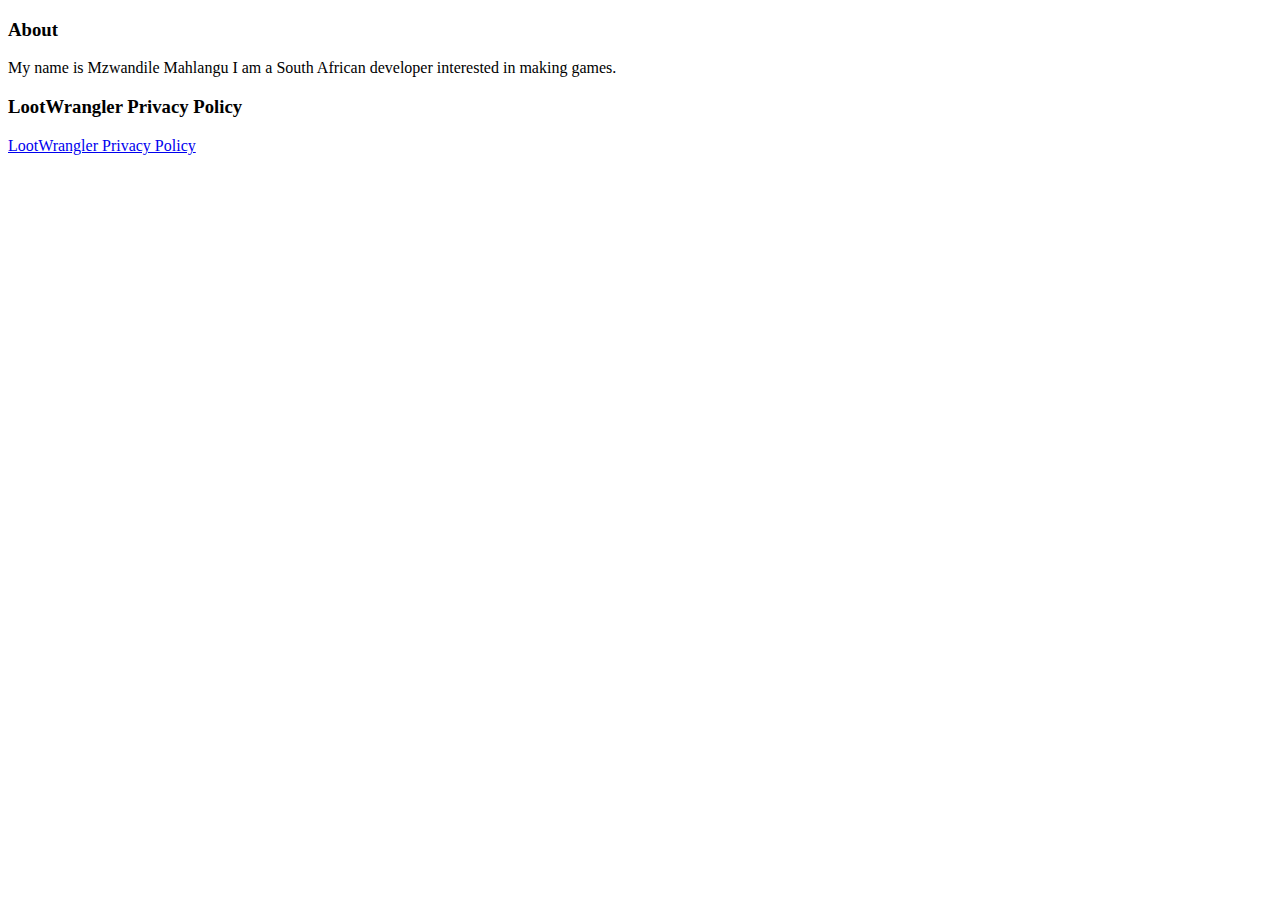
<file: index.html>
<!doctype html>
<html class="no-js" lang="">
    <head>
        <meta charset="utf-8">
        <meta http-equiv="X-UA-Compatible" content="IE=edge,chrome=1">
        <title>Mzwandile Mahlangu</title>
        <meta name="description" content="">
        <meta name="viewport" content="width=device-width, initial-scale=1">

    </head>
    <body>
			<h3>About</h3>
			<p>
				My name is Mzwandile Mahlangu I am a South African developer interested in making games.
			</p>
			<h3>LootWrangler Privacy Policy</h3>
			<a href="lootwranglerPrivacyPolicy.html">LootWrangler Privacy Policy</a>
			
    </body>
</html>
</file>
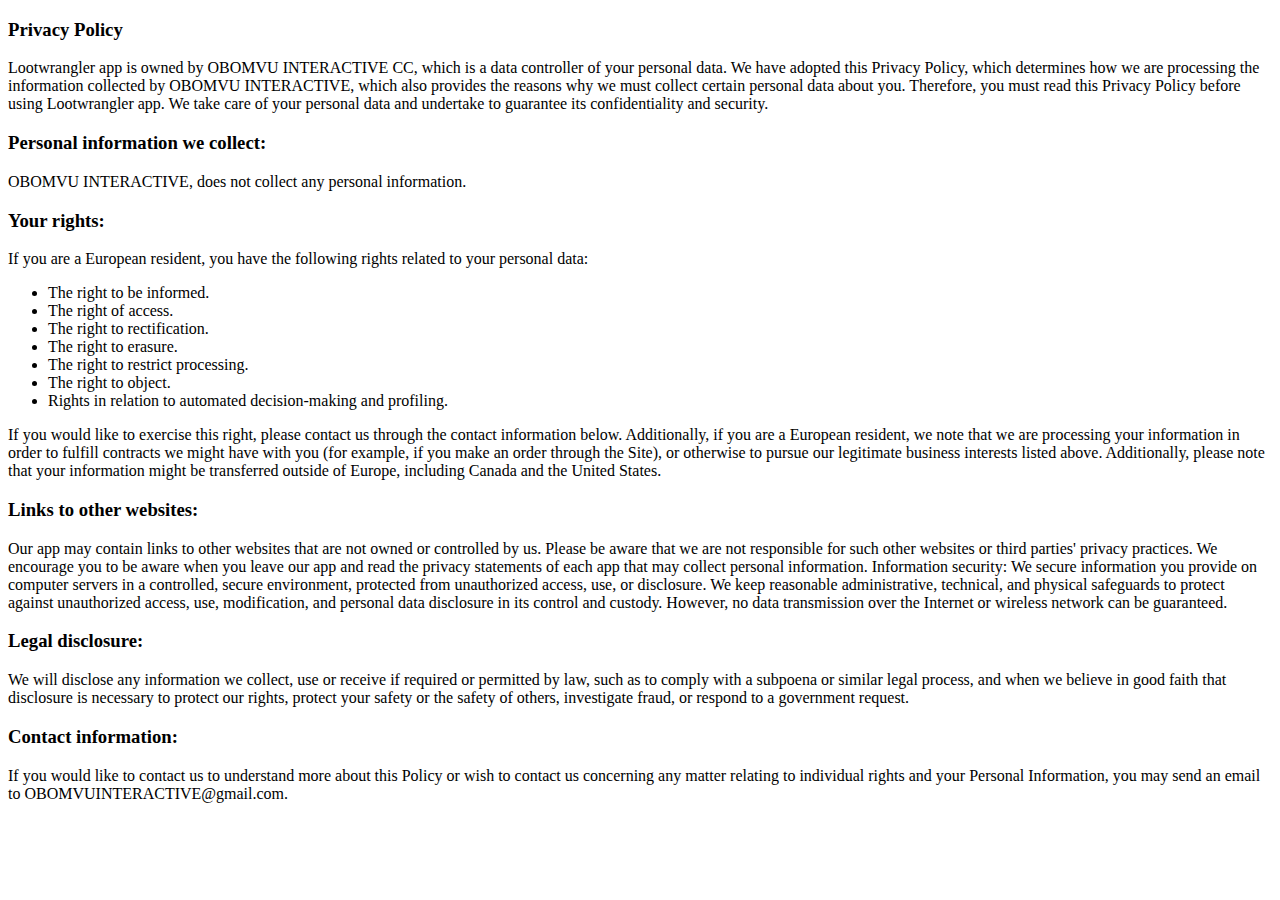
<file: lootwranglerPrivacyPolicy.html>
<!doctype html>
<html class="no-js" lang="">
    <head>
        <meta charset="utf-8">
        <meta http-equiv="X-UA-Compatible" content="IE=edge,chrome=1">
        <title>LootWrangler Privacy Policy</title>
        <meta name="description" content="">
        <meta name="viewport" content="width=device-width, initial-scale=1">

    </head>
    <body>
			<h3>Privacy Policy</h3>

			<p>
				Lootwrangler app is owned by OBOMVU INTERACTIVE CC, which is a data controller of your personal data.
				We have adopted this Privacy Policy, which determines how we are processing the information collected by OBOMVU INTERACTIVE, which also provides the reasons why we must collect certain personal data about you. Therefore, you must read this Privacy Policy before using Lootwrangler app.
				We take care of your personal data and undertake to guarantee its confidentiality and security.

			</p>

			<h3>Personal information we collect:</h3>

			<p>OBOMVU INTERACTIVE, does not collect any personal information.</p>

			<h3>Your rights:</h3>

			<p>
				If you are a European resident, you have the following rights related to your personal data:
				<ul>
					<li>The right to be informed.</li>
					<li>The right of access.</li>
					<li>The right to rectification.</li>
					<li>The right to erasure.</li>
					<li>The right to restrict processing.</li>
					<liThe right to data portability.</li>
					<li>The right to object.</li>
					<li>Rights in relation to automated decision-making and profiling.</li>
				</ul>
				
				If you would like to exercise this right, please contact us through the contact information below.
				Additionally, if you are a European resident, we note that we are processing your information in order to fulfill contracts we might have with you (for example, if you make an order through the Site), or otherwise to pursue our legitimate business interests listed above. Additionally, please note that your information might be transferred outside of Europe, including Canada and the United States.
			</p>
			
			<h3>Links to other websites:</h3>

			<p>
				Our app may contain links to other websites that are not owned or controlled by us. Please be aware that we are not responsible for such other websites or third parties' privacy practices. We encourage you to be aware when you leave our app and read the privacy statements of each app that may collect personal information.
				Information security:
				We secure information you provide on computer servers in a controlled, secure environment, protected from unauthorized access, use, or disclosure. We keep reasonable administrative, technical, and physical safeguards to protect against unauthorized access, use, modification, and personal data disclosure in its control and custody. However, no data transmission over the Internet or wireless network can be guaranteed.
			</p>
			
			<h3>Legal disclosure:</h3>

			<p>
				We will disclose any information we collect, use or receive if required or permitted by law, such as to comply with a subpoena or similar legal process, and when we believe in good faith that disclosure is necessary to protect our rights, protect your safety or the safety of others, investigate fraud, or respond to a government request.
			</p>
			
			<h3>Contact information:</h3>

			<p>
				If you would like to contact us to understand more about this Policy or wish to contact us concerning any matter relating to individual rights and your Personal Information, you may send an email to OBOMVUINTERACTIVE@gmail.com.
			</p>

    </body>
</html>
</file>
